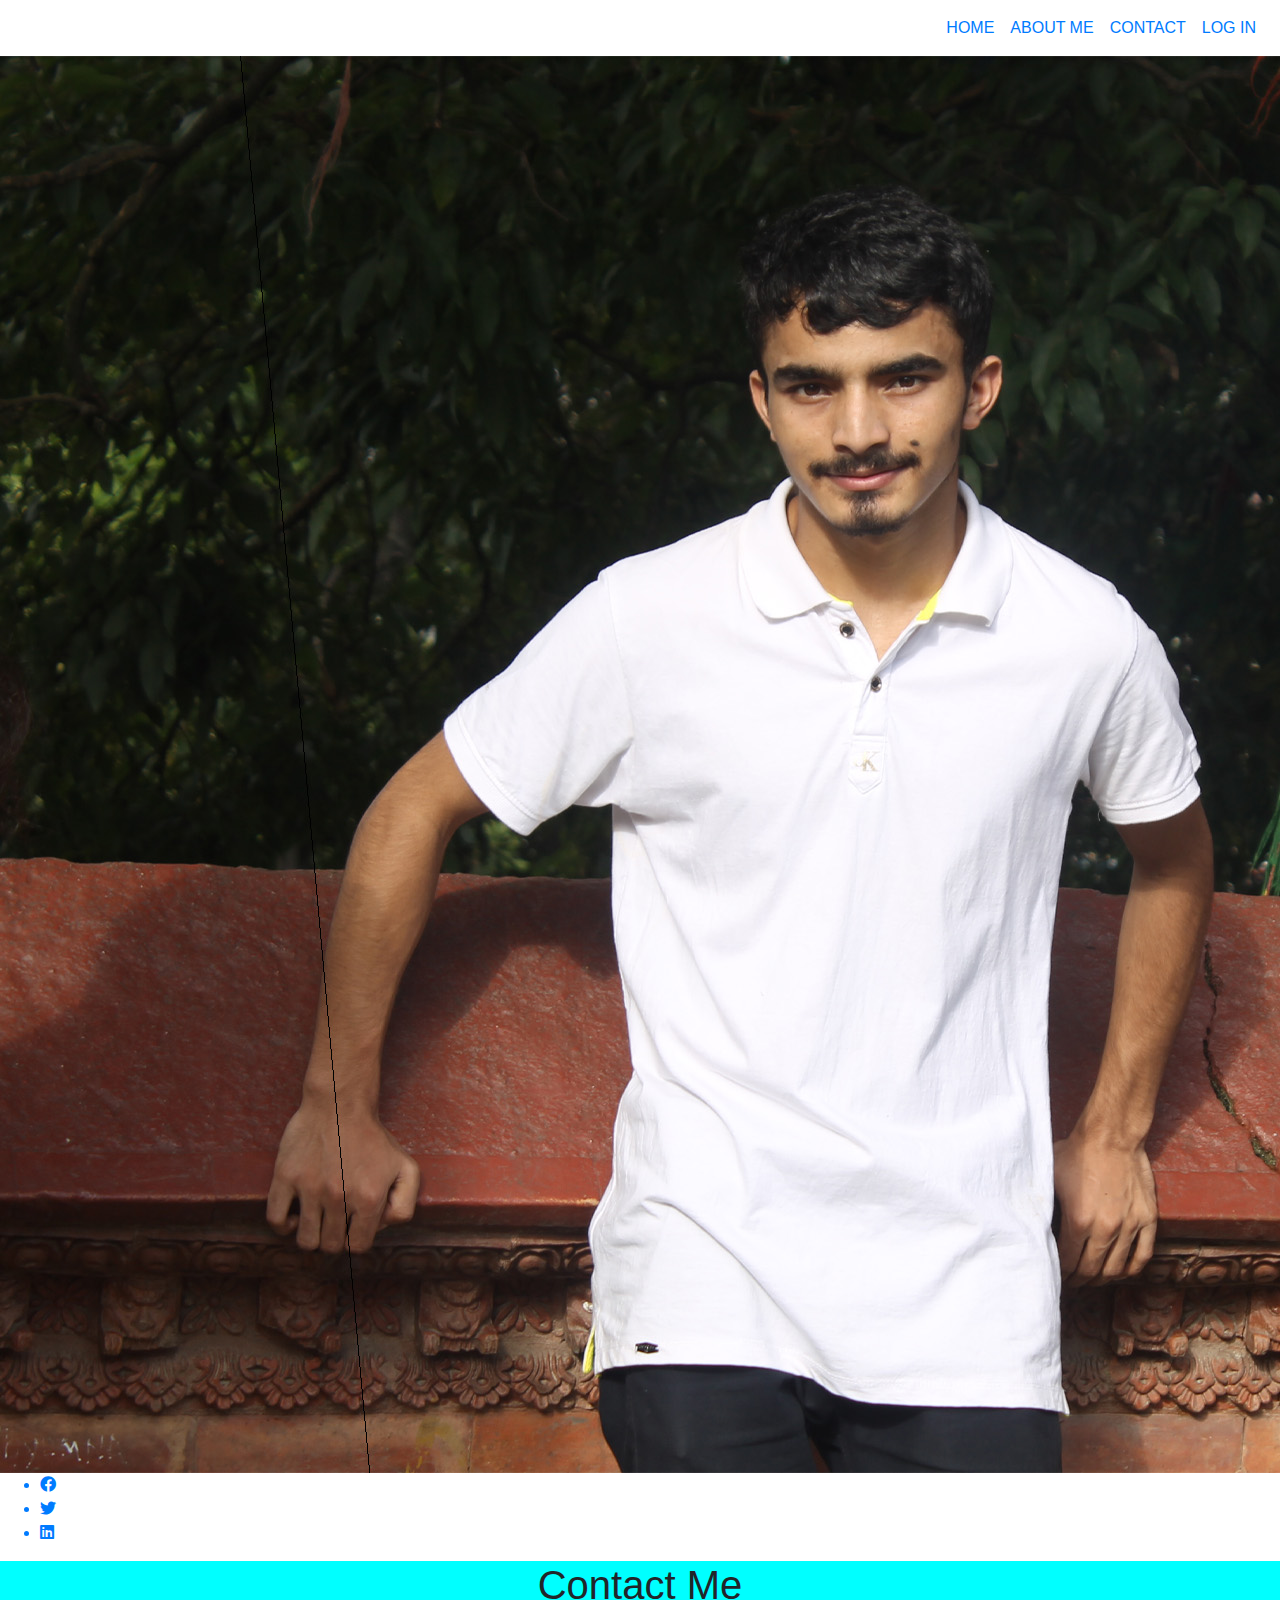
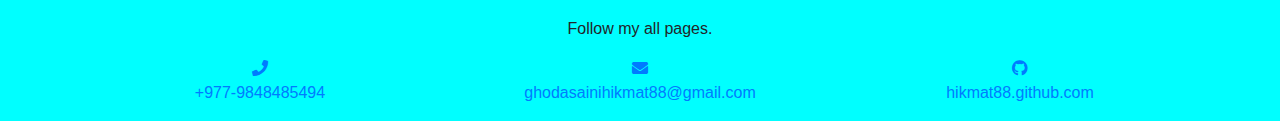
<file: index.html>
<!DOCTYPE html>
<html>
<head>

	<meta charset="utf-8">
	<title>Home page</title>
	<link rel="stylesheet" type="text/css" href="style.css">
	<link rel="stylesheet" href="https://maxcdn.bootstrapcdn.com/bootstrap/4.0.0/css/bootstrap.min.css">
	<script src="https://code.jquery.com/jquery-3.2.1.slim.min.js" ></script>
	<script src="https://cdnjs.cloudflare.com/ajax/libs/popper.js/1.12.9/umd/popper.min.js"></script>
	<script src="https://maxcdn.bootstrapcdn.com/bootstrap/4.0.0/js/bootstrap.min.js"></script>
	<link rel="stylesheet" href="https://pro.fontawesome.com/releases/v5.10.0/css/all.css">
</head>
<body>


<section id="user-info">
	<div class="nav-bar">
		<nav class="navbar navbar-expand-lg">
		  	<button class="navbar-toggler" type="button" data-toggle="collapse" data-target="#navbarNav" aria-controls="navbarNav" aria-expanded="false" aria-label="Toggle navigation">
		  		<i class="fa fa-bars"></i>
		  	</button>
		  	<div class="collapse navbar-collapse" id="navbarNav">
				<ul class="navbar-nav ml-auto">
					<li class="nav-item">
					    <a class="nav-link" href="index.html">HOME</a>
					</li>
					<li class="nav-item">
					    <a class="nav-link" href="about.html">ABOUT ME</a>
					<li class="nav-item">
					    <a class="nav-link" href="contact.html">CONTACT</a>
					</li>
					<li class="nav-item"> 
						<a class="nav-link" href="form.html">LOG IN</a>
					</li>
		    	</ul>
		  	</div>
	  	</nav>
	</div>

<img src="me.jpg" widht="100%">
<div class="social-icons">
	<ul>
		<a href="https://www.facebook.com/profile.php?id=100022236615871">
			<li>
				<i class="fab fa-facebook"></i>
			</li>
		</a>
		<a href="https://twitter.com/@RahGhodasaini">
			<li>
				<i class="fab fa-twitter"></i>
			</li>
		</a>
		<a href="www.linkedin.com/in/hikmat-ghodasaini-a61a1420b">
			<li>
		 		<i class="fab fa-linkedin"></i>
		 	</li>
		 </a>
	</ul>

</div>

<section>
	<div class="contact" id="contact">
		<div class="container text-center">
			<h1>Contact Me</h1>
			<p>Follow my all pages.</p>
			<div class="row">
				<div class="col-md-4">
					<a href="tel:+977-9848485494" target="--blank">
					<i class="fa fa-phone"></i>
					<p>+977-9848485494</p></a>
				</div>
				<div class="col-md-4">
					<a href="https://mail.google.com/mail/u/0/#inbox">
					<i class="fa fa-envelope"></i>
					<p>ghodasainihikmat88@gmail.com</p></a>
				</div>
				<div class="col-md-4">
					<a color="black" href="https://github.com/hikmat88">
					<i class="fab fa-github"></i>
					<p>hikmat88.github.com</p></a>
				</div>
	</div>
</section>

</body>
</html>
</file>
<file: style.css>
.hi{
    color: aqua;
}
#demo{
    color: blue;
}
#contact{
    background-color: aqua;
}
</file>
